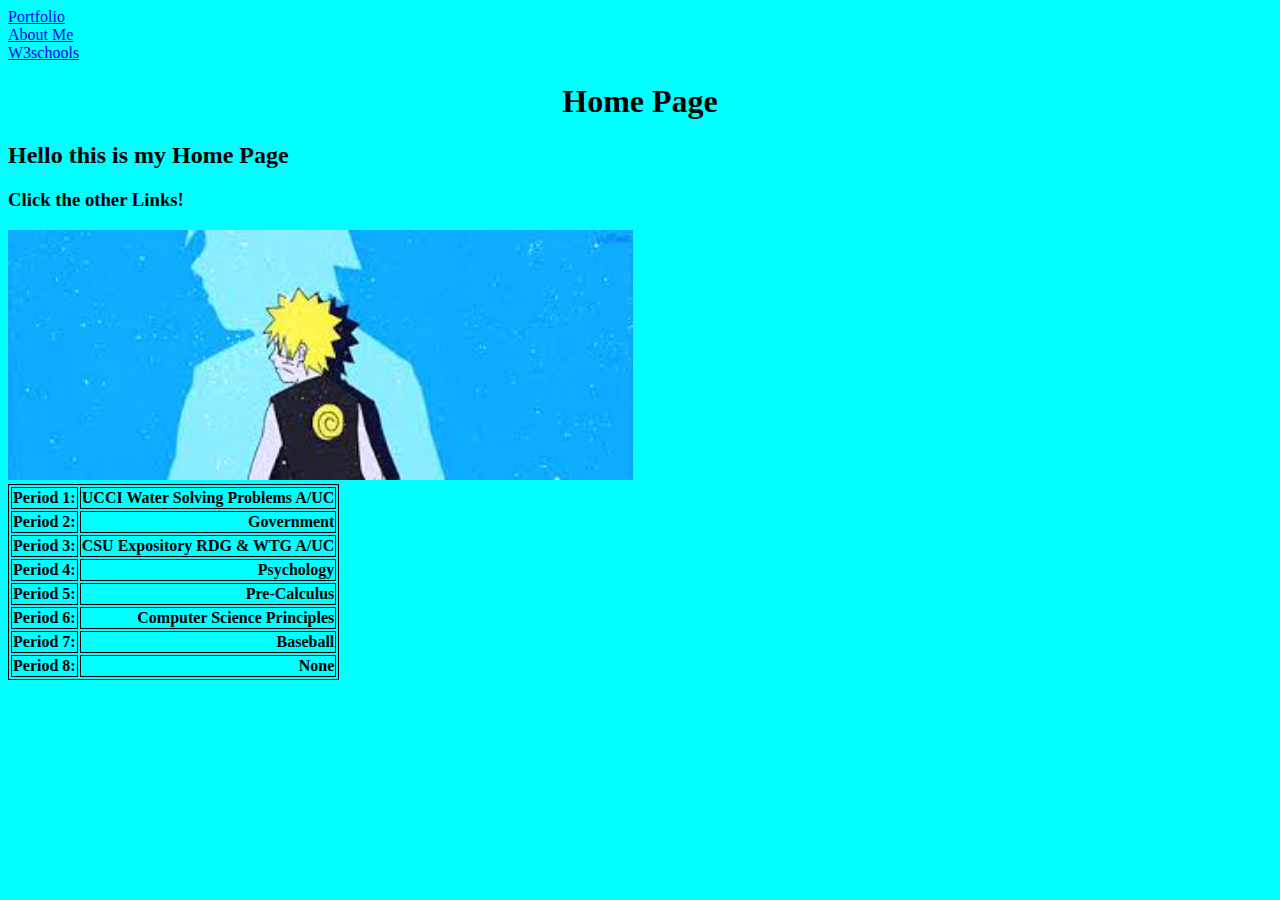
<file: my_website/index.html>
<!doctype html>
<html lang="en">
  <head>
    <meta charset="utf-8">
        <link rel="stylesheet" href="style.css">
    <title>Julian</title>
    <style>
        h1 {
            text-align: center;
        }
        
        table, th, tr {
            text-align: right;
        }
        
    </style>
  </head>
  <body bgcolor="cyan">
  <body>
   <nav>  
   <li><a href="portfolio.html">Portfolio</a></li>
       <li><a href="aboutme.html">About Me</a></li> 
      <li><a href="https://www.w3schools.com/" target="blank">W3schools</a></li> 
       </nav>
    <h1> Home Page</h1>
    
    <h2>Hello this is my Home Page </h2>
    <h3>Click the other Links! </h3>
    <img src="images/images.jpg" height="250">
    
    
    <table>
         <tr>
         <th>Period 1:</th>
         <th>UCCI Water Solving Problems A/UC</th>
        </tr>
         
        <tr>
         <th>Period 2:</th>
         <th>Government</th>
         </tr>         
         
         <tr>
         <th>Period 3:</th>
         <th>CSU Expository RDG & WTG A/UC</th>
         </tr>         
         
         <tr>
         <th>Period 4:</th>
         <th>Psychology</th>
         </tr>         
         
         <tr>
         <th>Period 5:</th>
         <th>Pre-Calculus </th>
         </tr>         
         
         <tr>
         <th>Period 6:</th>
         <th>Computer Science Principles</th>
         </tr>         
         
         <tr>
         <th>Period 7:</th>
         <th>Baseball</th>
         </tr>         
         
         <tr>
         <th>Period 8:</th>
         <th>None</th>
         </tr>         
         
     </table>
    
  </body>
</html>
</file>
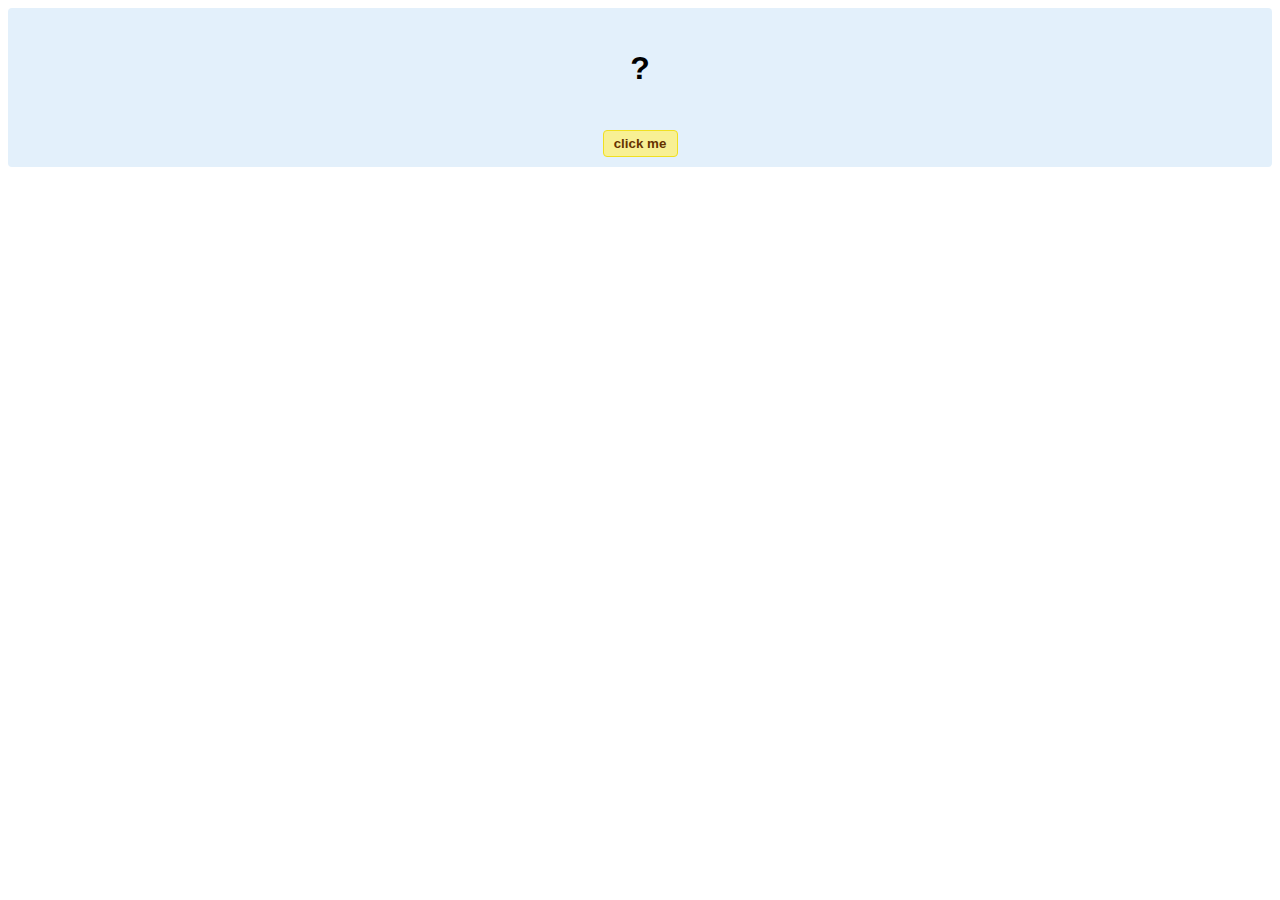
<file: hello-world.html>
<!DOCTYPE html>
<!-- HTML5 Hello world by kirupa - http://www.kirupa.com/html5/getting_your_feet_wet_html5_pg1.htm -->
<html lang="en-us">

<head>
<meta charset="utf-8">
<title>Hello...</title>
<style type="text/css">
#mainContent {
	font-family: Arial, Helvetica, sans-serif;
	font-size: xx-large;
	font-weight: bold;
	background-color: #E3F0FB;
	border-radius: 4px;
	padding: 10px;
	text-align: center;
}
.buttonStyle {
	border-radius: 4px;
	border: thin solid #F0E020;
	padding: 5px;
	background-color: #F8F094;
	font-family: "Segoe UI", Tahoma, Geneva, Verdana, sans-serif;
	font-weight: bold;
	color: #663300;
	width: 75px;
}

.buttonStyle:hover {
	border: thin solid #FFCC00;
	background-color: #FCF9D6;
	color: #996633;
	cursor: pointer;
}
.buttonStyle:active {
	border: thin solid #99CC00;
	background-color: #F5FFD2;
	color: #669900;
	cursor: pointer;
}

</style>
</head>

<body>
<div id="mainContent">
<p id="helloText">?</p>
<button id="clickButton" class="buttonStyle">click me</button>
</div>
<script> 
var myButton = document.getElementById("clickButton");
var myText = document.getElementById("helloText");

myButton.addEventListener('click', doSomething, false)

function doSomething() {
	myText.textContent = "hello, world!";
}
</script>

</body>
</html>
</file>
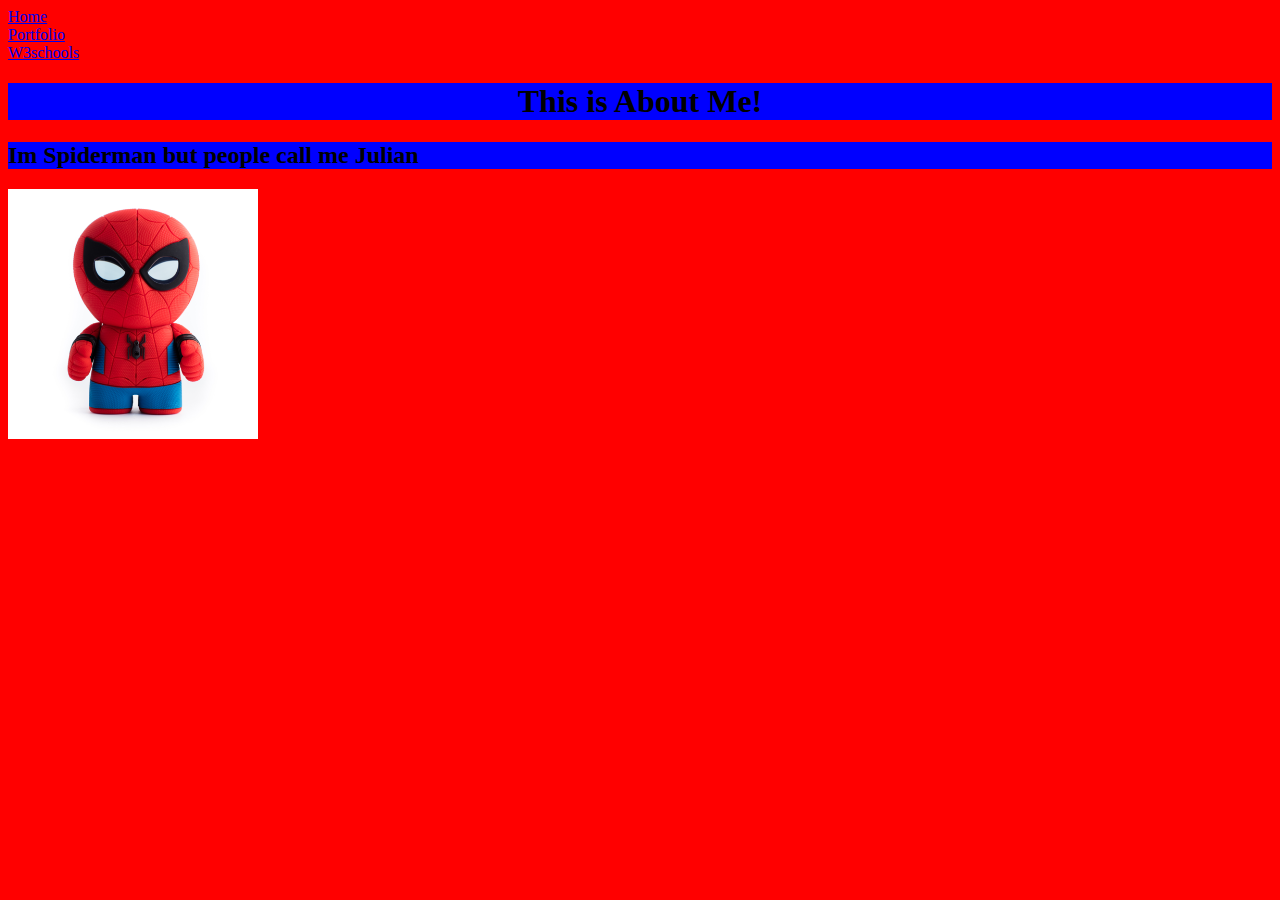
<file: my_website/aboutme.html>
<!doctype html>
	<html lang="en">
	  <head>
	    <meta charset="utf-8">
	    <title>About Me</title>
	    <style>
      h1 {
          text-align:center;
      }
  </style>
  </head>
  
	  <body bgcolor="red"></body>
	  <nav> 
	  <li><a href="index.html">Home</a></li>
    <li><a href="portfolio.html">Portfolio</a></li>
    <li><a href="https://www.w3schools.com/" target="blank">W3schools</a></li></nav>
   
<h1 style="background-color:blue">  This is About Me!</h1>
     <h2 style="background-color:blue">Im Spiderman but people call me Julian</h2>
    <h3><img src="images/Spidey01.2_large.png" height="250"></h3>
    <br>
    <a target="_blank" href="https://scratch.mit.edu">
    </a>
    
  	   </body>
	</html>
</file>
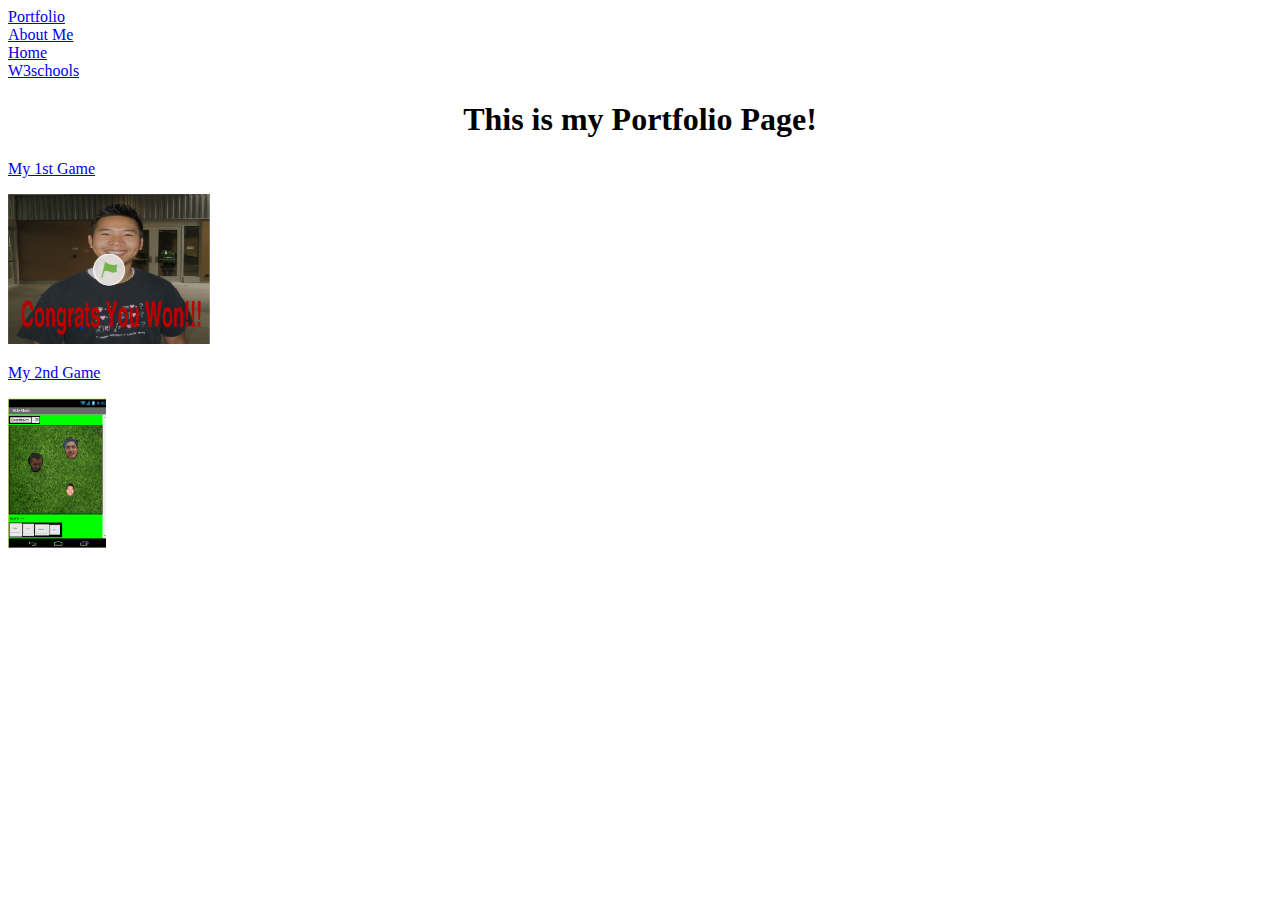
<file: my_website/portfolio.html>
<!doctype html>
	<html lang="en">
	  <head>

	    <meta charset="utf-8">
	    <title>Portfolio</title>
	    <style>
	        h1 {
	            text-align:center;
	        }
	    </style>
	  </head>
	  <body>  
	   <nav>  
   <li><a href="portfolio.html">Portfolio</a></li>
       <li><a href="aboutme.html">About Me</a></li>
       <li><a href="index.html">Home</a></li>
      <li><a href="https://www.w3schools.com/" target="blank">W3schools</a></li> 
       </nav>
    <h1>This is my Portfolio Page!</h1>
    <nav>
      <li><a href="https://scratch.mit.edu/projects/180267271/" target="blank">My 1st Game</a></li>
       </a></p>
    <p><a href="https://scratch.mit.edu/projects/180267271/" target="_blank">
   <img src="images/Nakmee screenshot.PNG" height="150">
    </a></p></nav>
 <nav><li><a href="downloads/Erick_and_Julain.aia" target="blank">My 2nd Game</a></li>
 <p><a href="downloads/Erick_and_Julian.aia" target="_blank">
     <img src="images/MoleMashScreenshot.png" height="150">
 </a></p></nav>
 
	  </body>
	</html>
</file>
<file: my_website/style.css>
table, th, tr, td {
            text-align: right;
            border: 1px solid black;
        }
</file>
